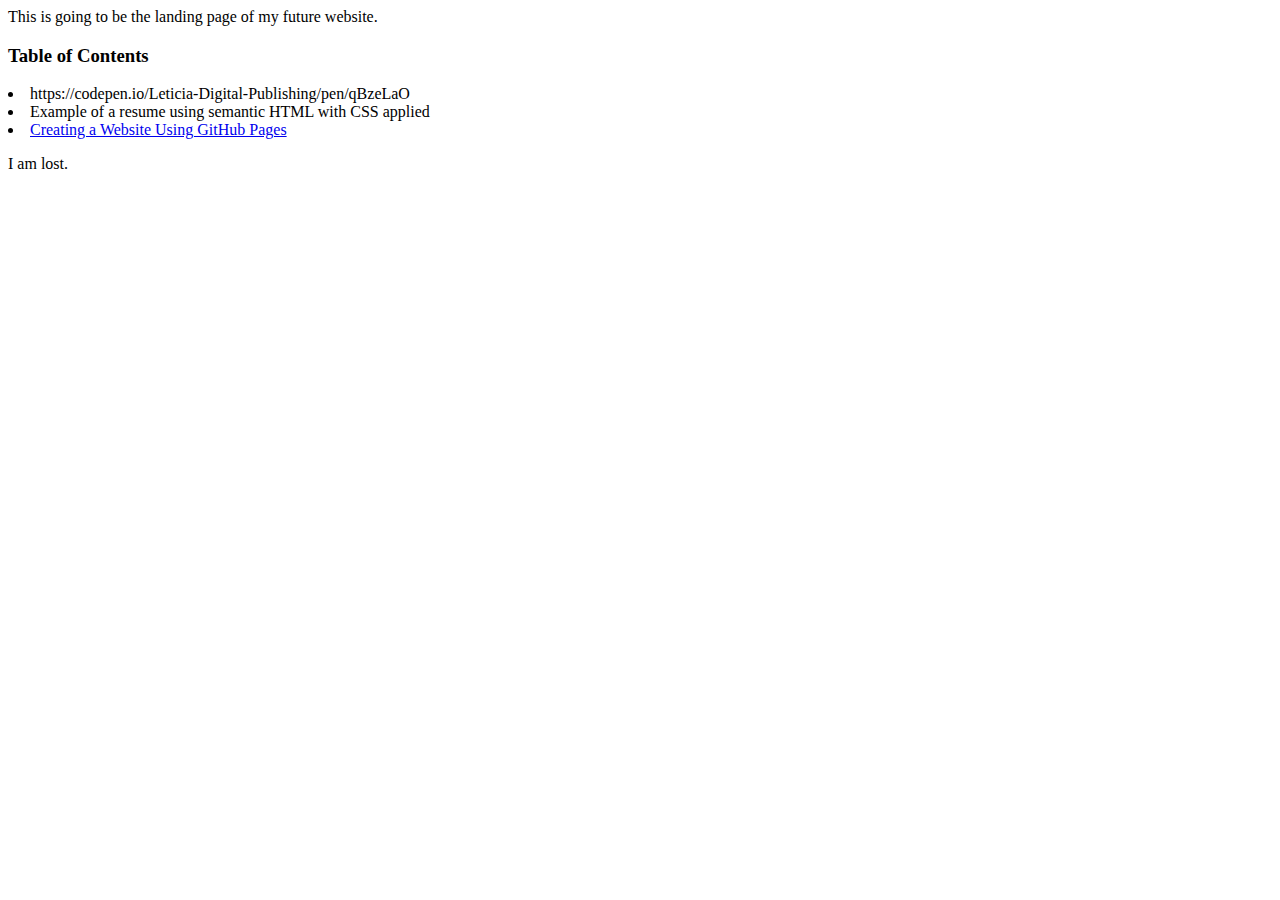
<file: Index.HTML>
<html>
<head>
<meta content="text/html; charset=UTF-8" http-equiv="content-type">
<style>
</style>
</head>
<body>
This is going to be the landing page of my future website. 
<p>
	<h3>Table of Contents</h3>
<li>https://codepen.io/Leticia-Digital-Publishing/pen/qBzeLaO</li>
<li><a https://codepen.io/Leticia-Digital-Publishing/pen/poMyzad">Example of a resume using semantic HTML with CSS applied</a></li>
<li><a href="https://profgamble.github.io/create-a-site.html">Creating a Website Using GitHub Pages</a></li>
</p>
I am lost.
</body>
</html>
</file>
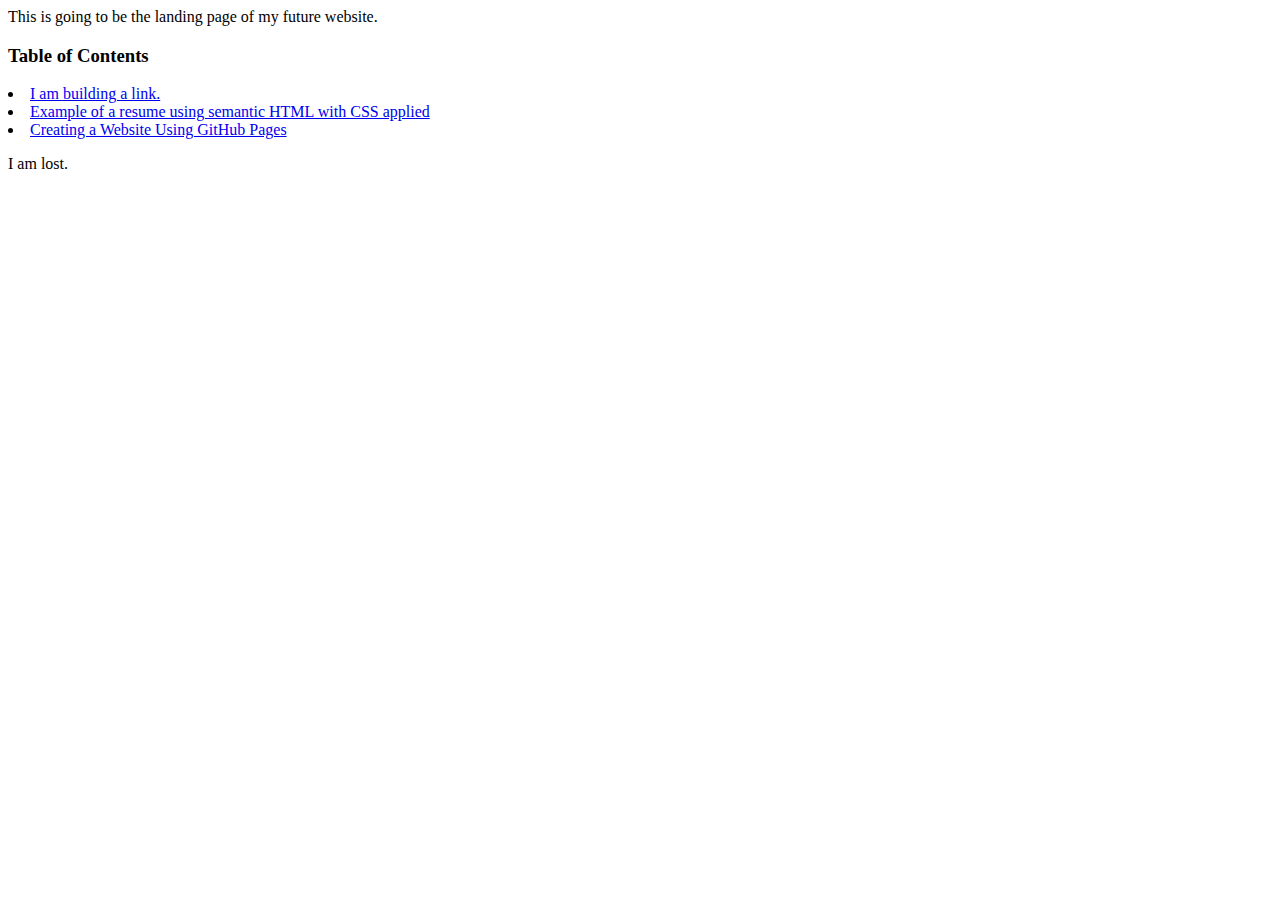
<file: index.html>
<html>
<head>
<meta content="text/html; charset=UTF-8" http-equiv="content-type">
<style>
</style>
</head>
<body>
This is going to be the landing page of my future website. 
<p>
	<h3>Table of Contents</h3>
<li><a href="https://codepen.io/Leticia-Digital-Publishing/pen/qBzeLaO">I am building a link.</a></li>
<li><a href="https://Leticia394.github.io/resume.html">Example of a resume using semantic HTML with CSS applied</a></li>
<li><a href="https://profgamble.github.io/create-a-site.html">Creating a Website Using GitHub Pages</a></li>
</p>
I am lost.
</body>
</html>
</file>
